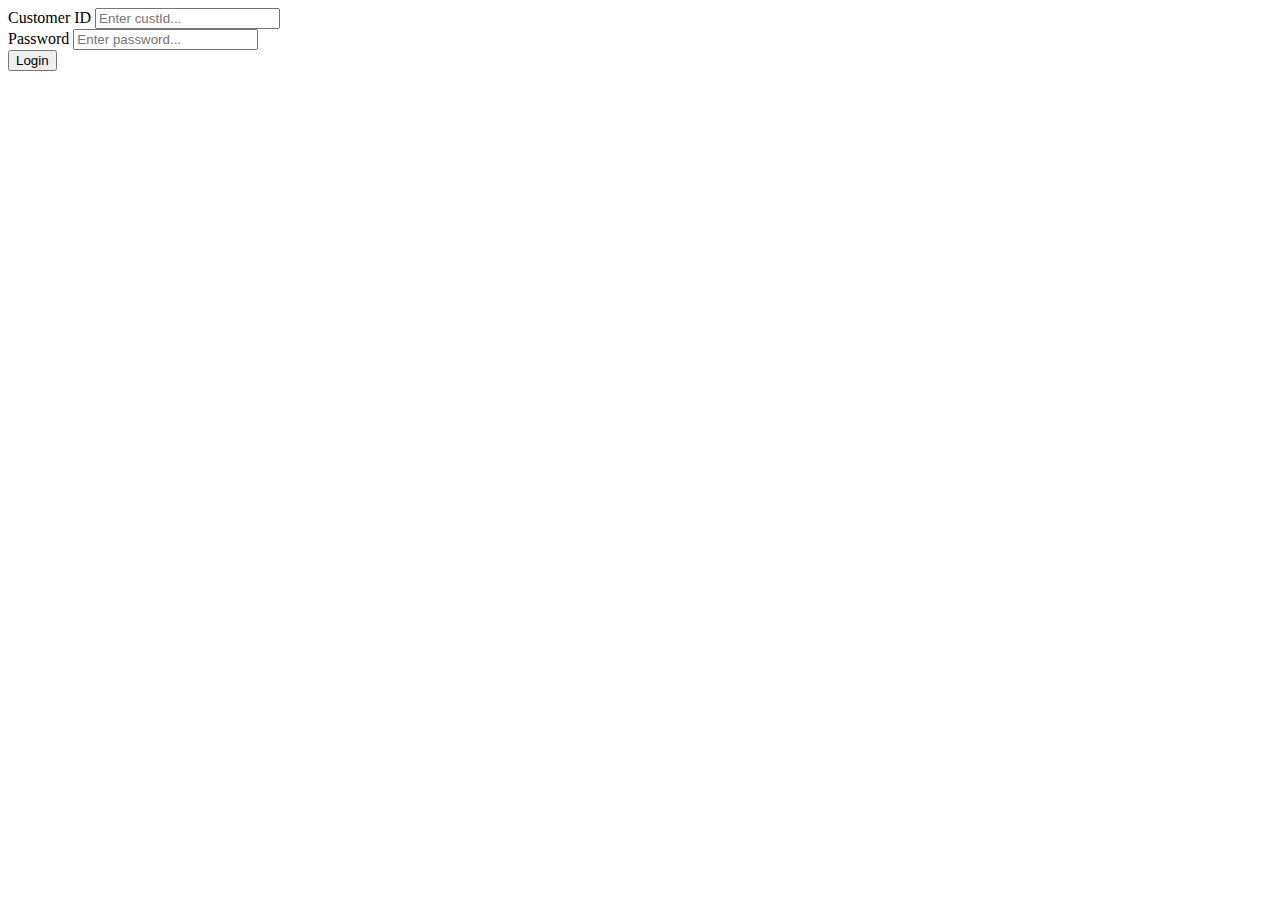
<file: Card/index.html>
<!DOCTYPE html>
<html lang="en">
  <head>
    <meta charset="utf-8" />
    <meta name="viewport" content="width=device-width, initial-scale=1" />
    <title>Read Data from Server</title>
    <script src="https://code.jquery.com/jquery-3.2.1.min.js"></script>
    <link href="https://cdn.jsdelivr.net/npm/bootstrap@5.0.0-beta1/dist/css/bootstrap.min.css" rel="stylesheet" integrity="sha384-giJF6kkoqNQ00vy+HMDP7azOuL0xtbfIcaT9wjKHr8RbDVddVHyTfAAsrekwKmP1" crossorigin="anonymous">
  </head>
  
  <body>
    <form id="form">
      <div class="form-control">
        <label for="custId">Customer ID</label>    
        <input type="text" id="custId" placeholder="Enter custId...">
        <br>
        <label for="pwd">Password</label>   
        <input type="password" id="pwd" placeholder="Enter password...">
      </div>
      <button type="button" id = "b1" class="btn btn-primary">Login</button>
    </form>
    
    <div class="mypanel">

    </div>
    <script src="script.js"></script>
  </body>
</html>
</file>
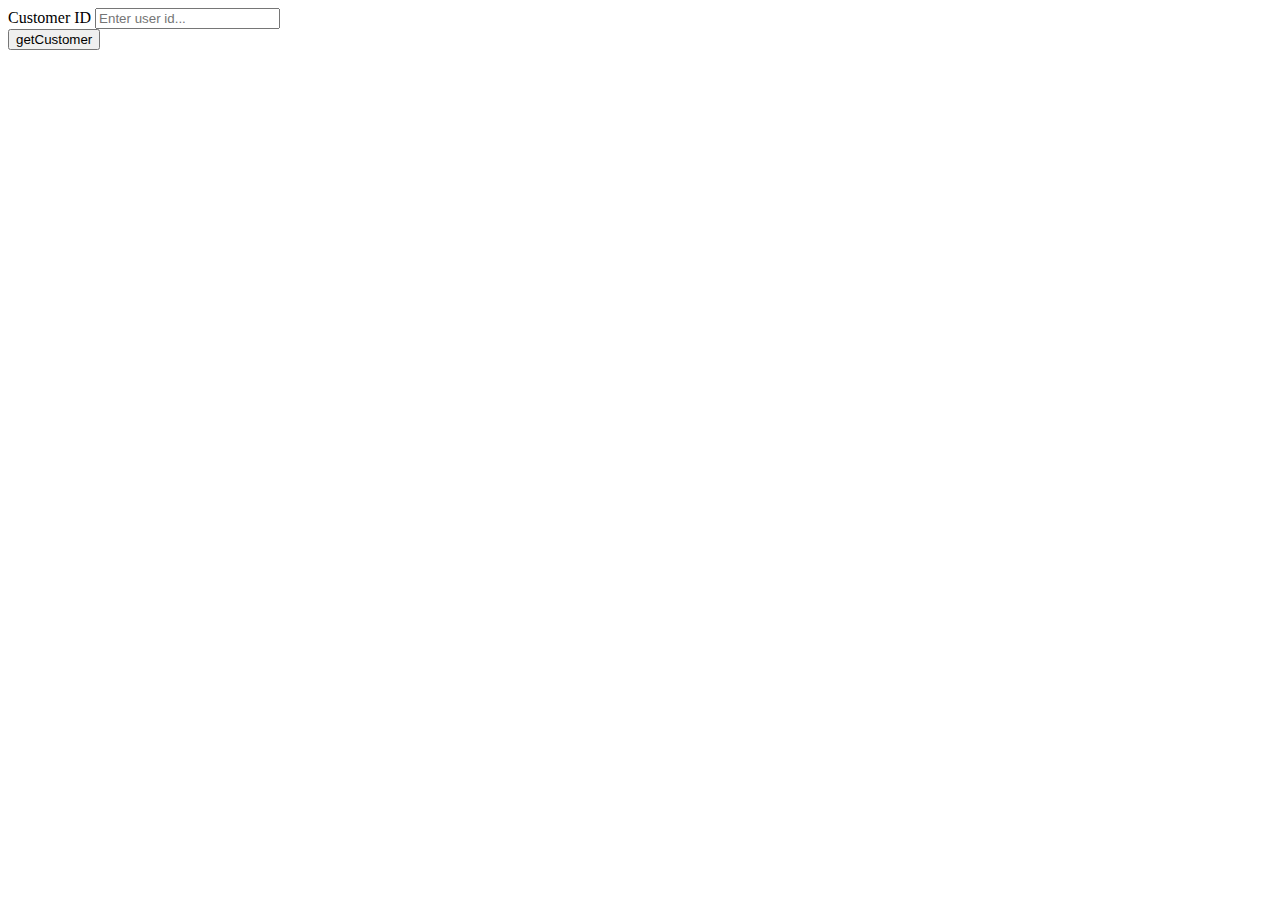
<file: GET/index.html>
<!DOCTYPE html>
<html lang="en">
  <head>
    <meta charset="utf-8" />
    <meta name="viewport" content="width=device-width, initial-scale=1" />
    <title>Read Data from Server</title>
    <script src="https://code.jquery.com/jquery-3.2.1.min.js"></script>
    <link href="https://cdn.jsdelivr.net/npm/bootstrap@5.0.0-beta1/dist/css/bootstrap.min.css" rel="stylesheet" integrity="sha384-giJF6kkoqNQ00vy+HMDP7azOuL0xtbfIcaT9wjKHr8RbDVddVHyTfAAsrekwKmP1" crossorigin="anonymous">
</head>

  <body>
    <form id="form">
      <div class="form-control">
        <label for="custId">Customer ID</label>    
        <input type="text" id="custId" placeholder="Enter user id..." />
      </div>
      <button type="button" id = "b1" class="btn btn-primary">getCustomer</button>
    </form>
    <div class="mypanel">             
    
    </div>
     <script src="script.js"></script>
  </body>
</html>
</file>
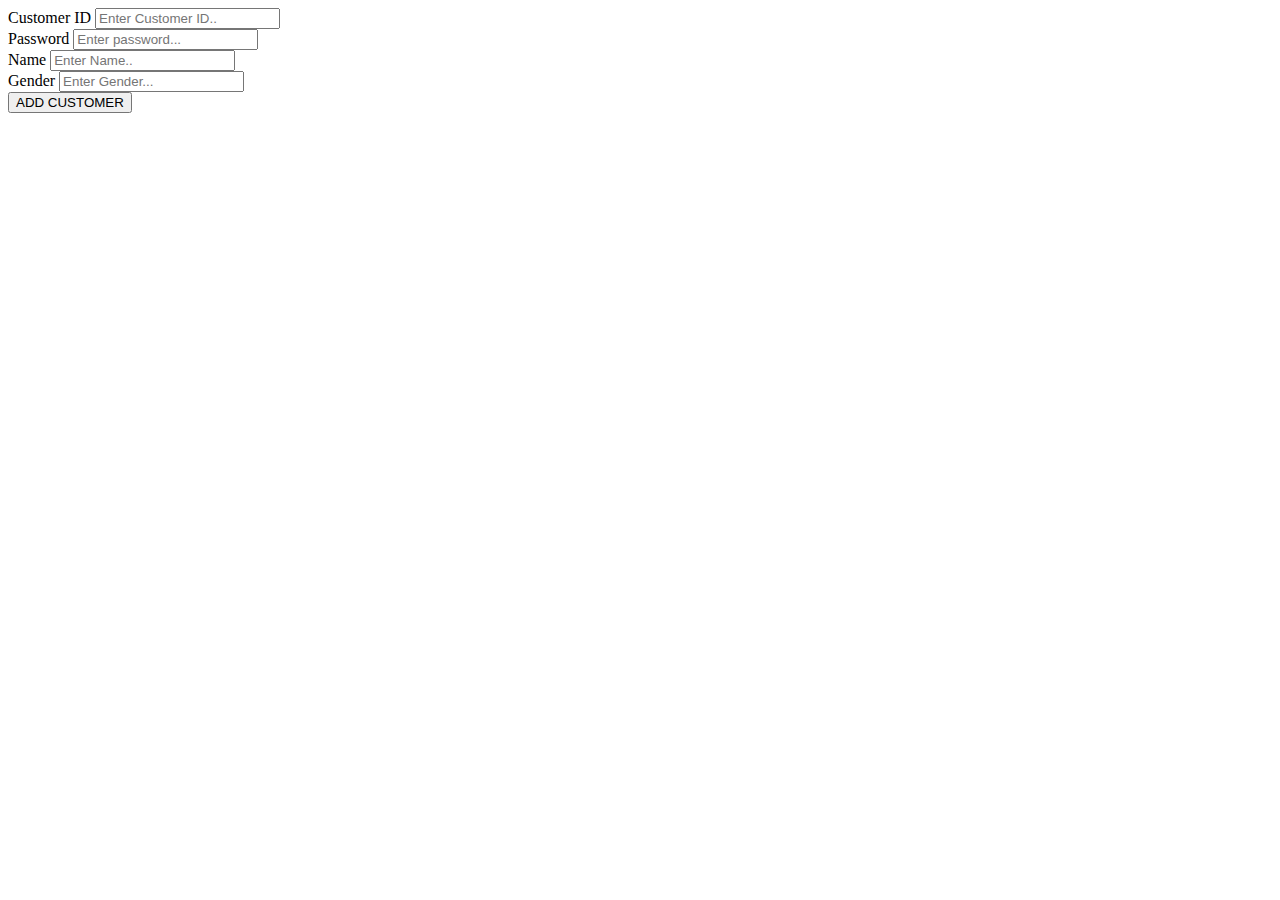
<file: POST/index.html>
<!DOCTYPE html>
<html lang="en">
  <head>
    <meta charset="utf-8" />
    <meta name="viewport" content="width=device-width, initial-scale=1" />
    <title>Read Data from Server</title>
    <script src="https://code.jquery.com/jquery-3.2.1.min.js"></script> <!-- does not run unless is called -->
    <link href="https://cdn.jsdelivr.net/npm/bootstrap@5.0.0-beta1/dist/css/bootstrap.min.css" rel="stylesheet" integrity="sha384-giJF6kkoqNQ00vy+HMDP7azOuL0xtbfIcaT9wjKHr8RbDVddVHyTfAAsrekwKmP1" crossorigin="anonymous">
  </head>
  
  <body>
    <form id="form">
      <div class="form-control">
        <label for="custId">Customer ID</label>    
        <input type="text" id="custId" placeholder="Enter Customer ID.." /> <br />
        <label for="pwd">Password</label>    
        <input type="password" id="pwd" placeholder="Enter password..." /><br />
        <label for="name">Name</label>    
        <input type="text" id="name" placeholder="Enter Name.." /><br />
        <label for="gender">Gender</label>    
        <input type="text" id="gender" placeholder="Enter Gender..." />
      </div>
      <button type="button" id = "b1" class="btn btn-primary">ADD CUSTOMER</button>
    </form>
    <div class="mypanel">             
    
    </div>
     <script src="script.js"></script>
  </body>
</file>
